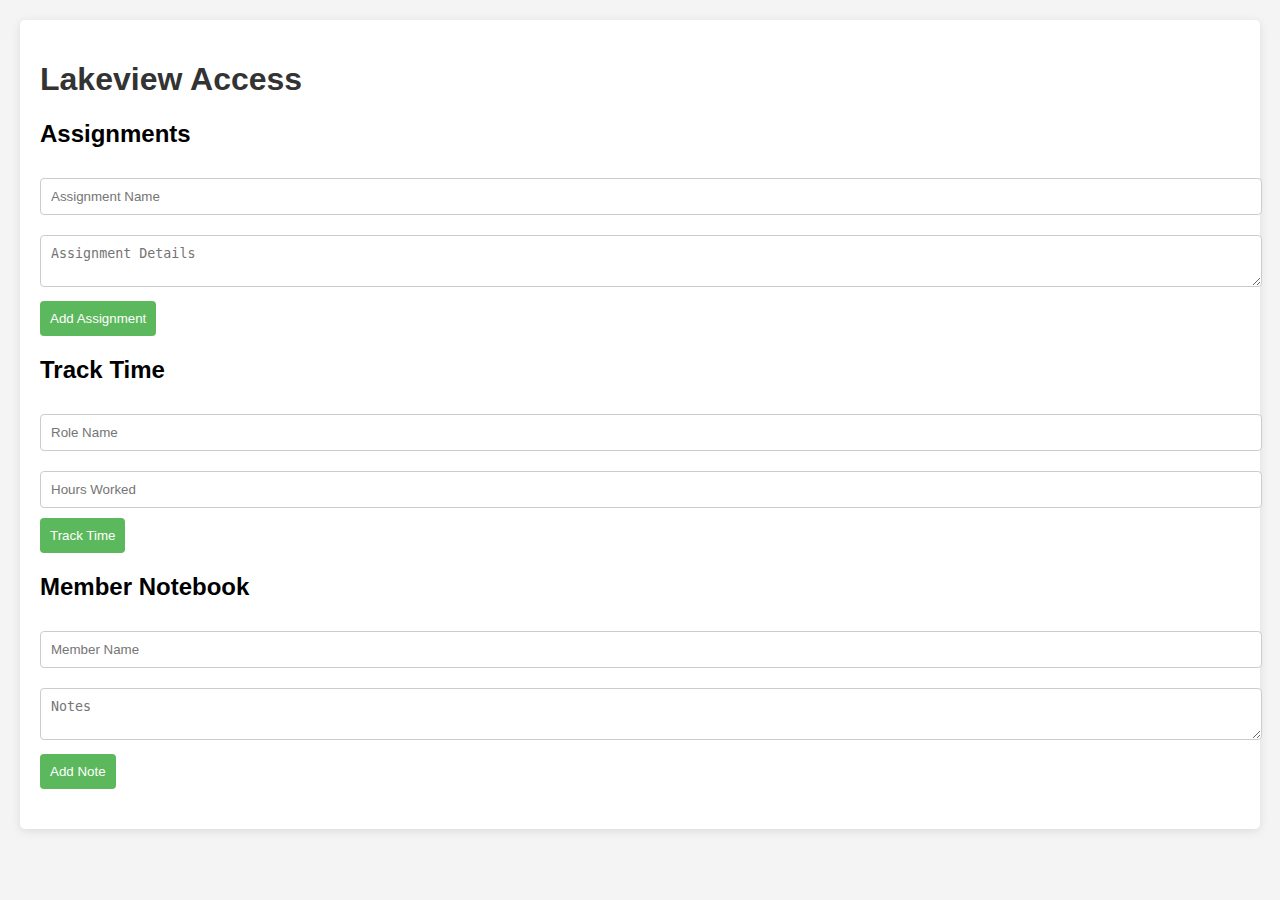
<file: intent.html>
<!DOCTYPE html>
<html lang="en">
<head>
    <meta charset="UTF-8">
    <meta name="viewport" content="width=device-width, initial-scale=1.0">
    <title>Lakeview Access</title>
    <style>
        body {
            font-family: Arial, sans-serif;
            margin: 0;
            padding: 20px;
            background-color: #f4f4f4;
        }
        h1 {
            color: #333;
        }
        .container {
            background: #fff;
            padding: 20px;
            border-radius: 5px;
            box-shadow: 0 2px 10px rgba(0,0,0,0.1);
        }
        form {
            margin-bottom: 20px;
        }
        input, textarea, select {
            width: 100%;
            padding: 10px;
            margin: 10px 0;
            border: 1px solid #ccc;
            border-radius: 4px;
        }
        button {
            background-color: #5cb85c;
            color: white;
            border: none;
            padding: 10px;
            border-radius: 4px;
            cursor: pointer;
        }
        button:hover {
            background-color: #4cae4c;
        }
        #assignments, #notebook {
            margin-top: 20px;
        }
    </style>
</head>
<body>

<div class="container">
    <h1>Lakeview Access</h1>

    <h2>Assignments</h2>
    <form id="assignmentForm">
        <input type="text" id="assignmentName" placeholder="Assignment Name" required>
        <textarea id="assignmentDetails" placeholder="Assignment Details" required></textarea>
        <button type="submit">Add Assignment</button>
    </form>
    <div id="assignments"></div>

    <h2>Track Time</h2>
    <form id="timeTrackingForm">
        <input type="text" id="roleName" placeholder="Role Name" required>
        <input type="number" id="hoursWorked" placeholder="Hours Worked" required>
        <button type="submit">Track Time</button>
    </form>

    <h2>Member Notebook</h2>
    <form id="notebookForm">
        <input type="text" id="memberName" placeholder="Member Name" required>
        <textarea id="notes" placeholder="Notes" required></textarea>
        <button type="submit">Add Note</button>
    </form>
    <div id="notebook"></div>
</div>

<script>
    // Handle Assignments
    document.getElementById('assignmentForm').addEventListener('submit', function(e) {
        e.preventDefault();
        const name = document.getElementById('assignmentName').value;
        const details = document.getElementById('assignmentDetails').value;
        const assignmentsDiv = document.getElementById('assignments');
        assignmentsDiv.innerHTML += `<p><strong>${name}:</strong> ${details}</p>`;
        this.reset();
    });

    // Handle Time Tracking
    document.getElementById('timeTrackingForm').addEventListener('submit', function(e) {
        e.preventDefault();
        const role = document.getElementById('roleName').value;
        const hours = document.getElementById('hoursWorked').value;
        alert(`Tracked ${hours} hours for ${role}`);
        this.reset();
    });

    // Handle Notebook Entries
    document.getElementById('notebookForm').addEventListener('submit', function(e) {
        e.preventDefault();
        const member = document.getElementById('memberName').value;
        const notes = document.getElementById('notes').value;
        const notebookDiv = document.getElementById('notebook');
        notebookDiv.innerHTML += `<p><strong>${member}:</strong> ${notes}</p>`;
        this.reset();
    });
</script>

</body>
</html>
</file>
